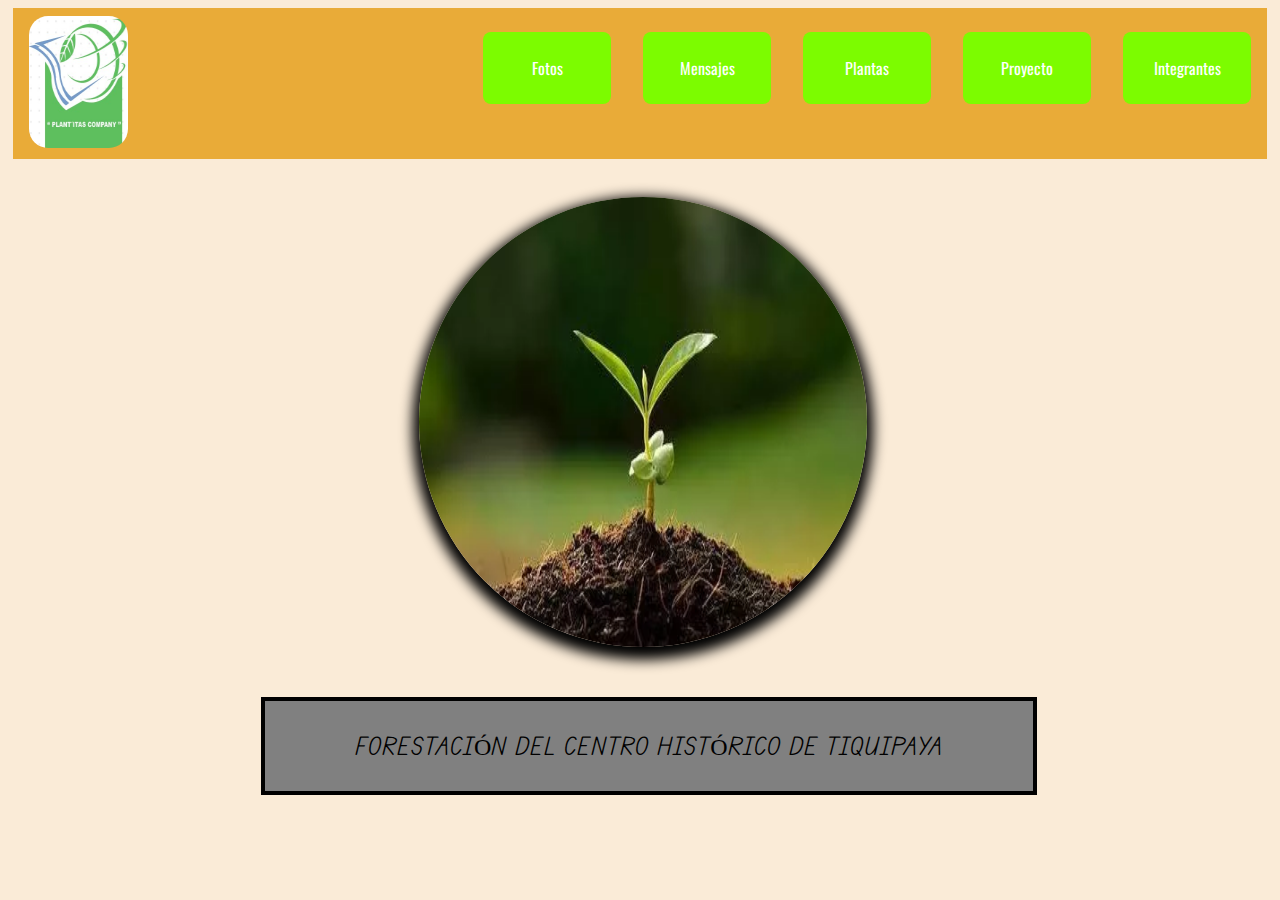
<file: index.html>
<!DOCTYPE html>
<html lang="en">
<head>
    <meta charset="UTF-8">
    <meta name="viewport" content="width=device-width, initial-scale=1.0">
    <title>Introducción</title>
    <link rel="stylesheet" href="index.css">
    <link rel="preconnect" href="https://fonts.googleapis.com">
<link rel="preconnect" href="https://fonts.gstatic.com" crossorigin>
<link href="https://fonts.googleapis.com/css2?family=Oswald:wght@600&display=swap" rel="stylesheet">
<link rel="preconnect" href="https://fonts.googleapis.com">
<link rel="preconnect" href="https://fonts.gstatic.com" crossorigin>
<link href="https://fonts.googleapis.com/css2?family=Edu+TAS+Beginner:wght@600&display=swap" rel="stylesheet">
<script src="index.js" defer></script>
<link rel="icon" href="logo.jpeg">
</head>
<body>

    <div id="contenedor">
    <header>
        
        <img src="Imágenes/logo.jpg" alt="" id="logo">
        
            <a href="integrantes.html">Integrantes</a>
            <a href="proyecto final marcelo.html" id="grande">Proyecto</a>
            <a href="botones.html">Plantas</a>
            <a href="Mensajes del medio ambiente.html">Mensajes</a>
            <a href="plantado de plantas.html">Fotos</a>

        <div id="contenedoricono">
        <img src="Imágenes/bars-solid.svg" alt="" id="icono">
        
        </div>
        
    </header>

      <div id="menumodocel">
        <ul>
            <li><a href="integrantes.html" id="modocel0">Integrantes</a></li>
            <li><a href="proyecto final marcelo.html" id="modocel1">Proyecto</a></li>
            <li><a href="botones.html" id="modocel2">Plantas</a></li>
            <li><a href="Mensajes del medio ambiente.html" id="modocel3">Mensajes</a></li>
            <li><a href="plantado de plantas.html" id="modocel4">Fotos</a></li>
        </ul>
    </div>

    <section>
        <div>
            <img src="Imágenes/plantita.webp" alt="" id="elcentro">
            <div id="titulo">FORESTACIÓN DEL CENTRO HISTÓRICO DE TIQUIPAYA</div>
        </div>
    </section>
    </div>
    
    
</body>
</html>
</file>
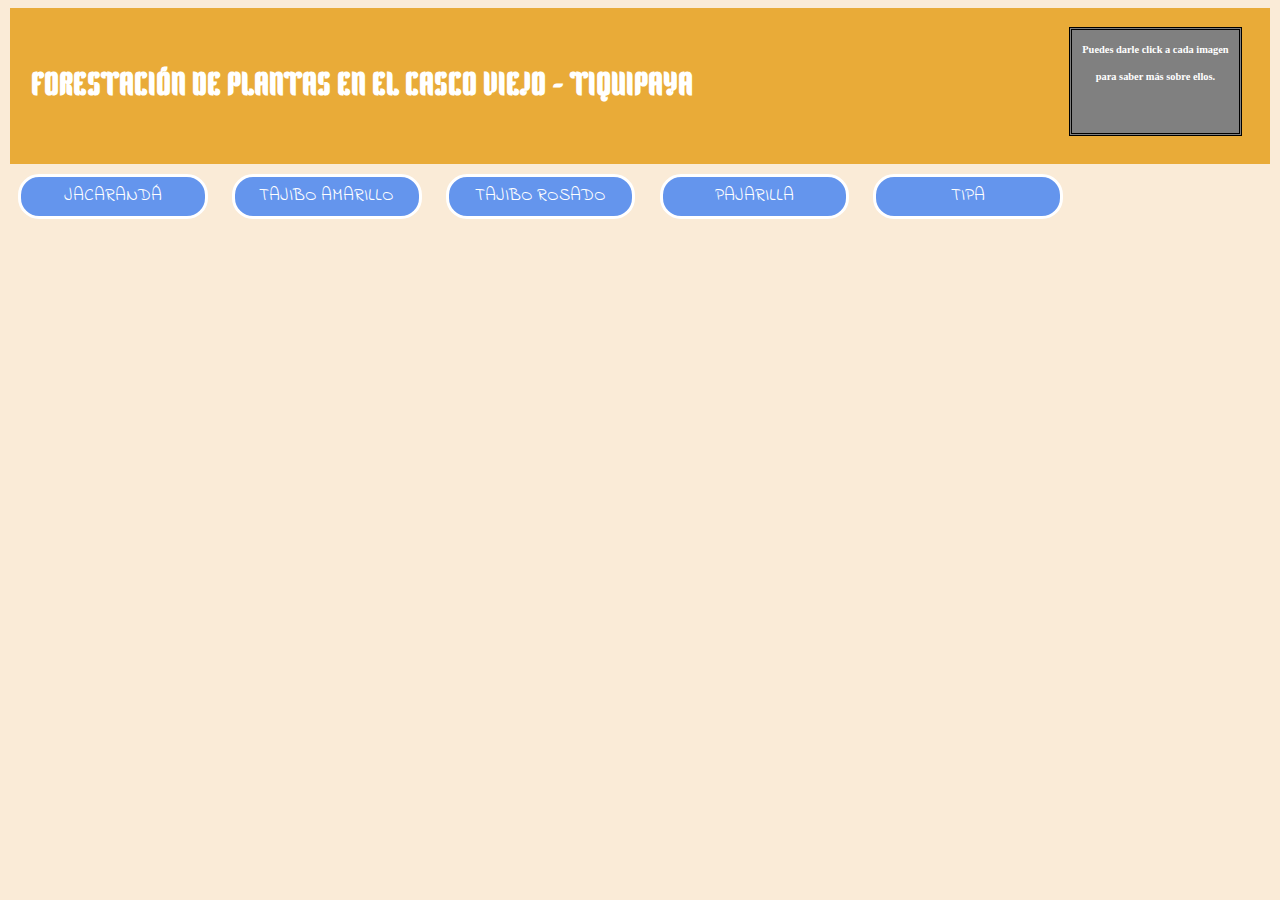
<file: botones.html>
<!DOCTYPE html>
<html lang="en">
<head>
    <link rel="icon" href="logo.jpeg">
    <meta charset="UTF-8">
    <meta name="viewport" content="width=device-width, initial-scale=1.0">
    <link rel="stylesheet" href="botones.css">
    <script src="botones.js" defer></script>
    <link rel="preconnect" href="https://fonts.googleapis.com">
    <link rel="preconnect" href="https://fonts.gstatic.com" crossorigin>
    <link href="https://fonts.googleapis.com/css2?family=Kenia&display=swap" rel="stylesheet">
    <link rel="preconnect" href="https://fonts.googleapis.com">
    <link rel="preconnect" href="https://fonts.gstatic.com" crossorigin>
    <link href="https://fonts.googleapis.com/css2?family=Indie+Flower&display=swap" rel="stylesheet">
    <title></title>
</head>
<body>

    
    <header>
        <h2>FORESTACIÓN DE PLANTAS EN EL CASCO VIEJO - TIQUIPAYA</h2>
    </header>

    <section>

    <button class="bot1">JACARANDÁ</button>
    <button class="bot2">TAJIBO AMARILLO</button>
    <button class="bot3">TAJIBO ROSADO</button>
    <button class="bot4">PAJARILLA</button>
    <button class="bot5">TIPA</button>

    <div class="guia"><b>Puedes darle click a cada imagen para saber más sobre ellos.</b></div>

    <span>
        <a href="jacaranda.html"><img src="Imágenes/jacaranda.png" alt=""></a>
        <a href="tajiboam.html"><img src="Imágenes/tajiboam.jpg" alt=""></a>
        <a href="tajiborosa.html"><img src="Imágenes/tajiborosa.jfif" alt=""></a>
        <a href="pajarilla.html"><img src="Imágenes/pajarilla.jfif" alt=""></a>
        <a href="tipatipa.html"><img src="Imágenes/Tipatipa.jpg" alt=""></a>
    </span>

    </section>
    

</body>
</html>
</file>
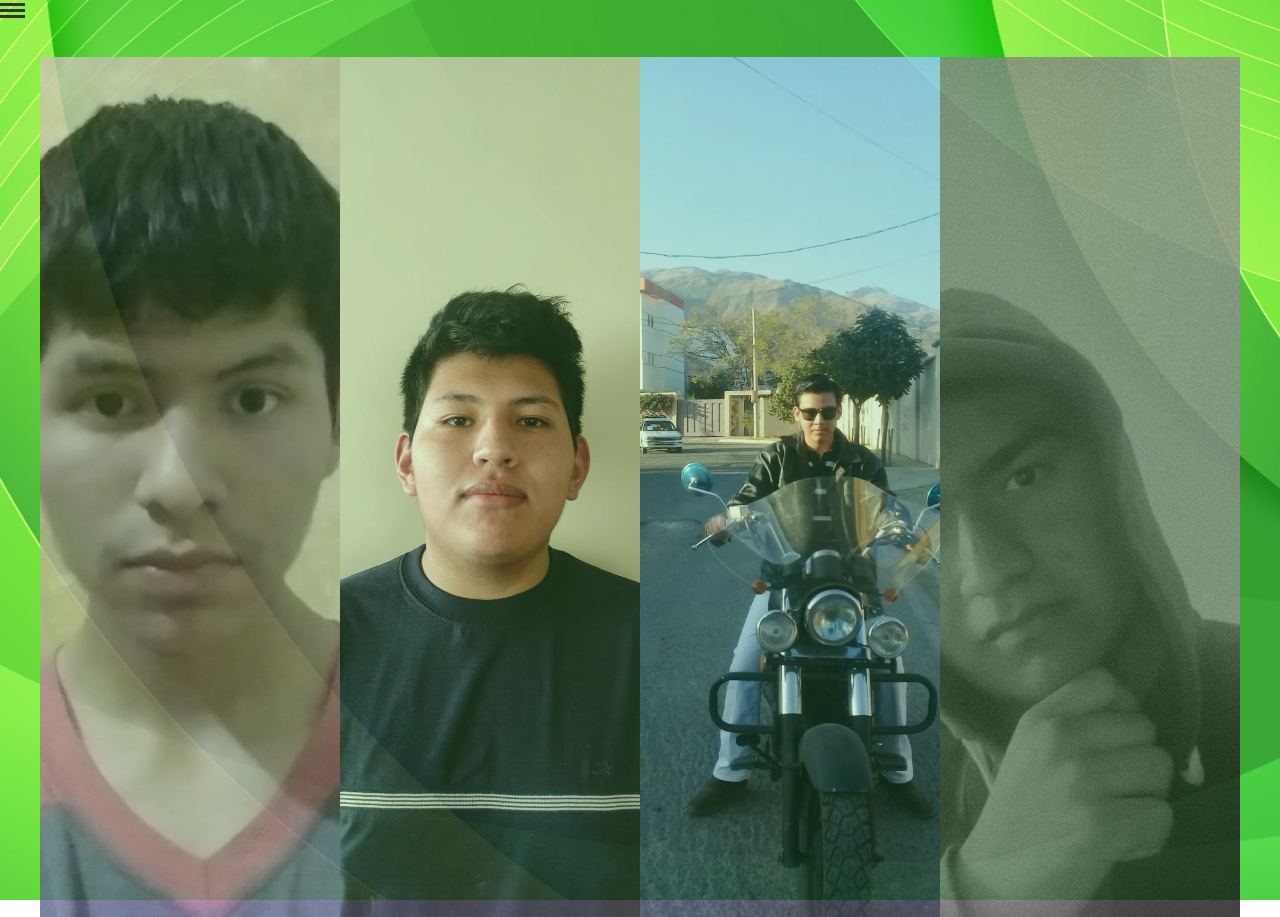
<file: integrantes.html>
<!DOCTYPE html>
<html lang="en">
<head>
    <meta charset="UTF-8">
    <meta name="viewport" content="width=device-width, initial-scale=1.0">
    <title>INTEGRANTES</title>
    <link rel="stylesheet" href="integrantes.css">
    <script src="integrantes.js" defer></script>
    <link rel="icon" href="logo.jpeg">
</head>
<body>
<div class="menu-toggle" id="menu-toggle">
        <div class="bar"></div>
        <div class="bar"></div>
        <div class="bar"></div>
    </div>
    <nav class="menu" id="menu">
        <ul>
            <li><a href="index.html">Inicio</a></li>
            <li><a href="Mensajes del medio ambiente.html">Mensajes</a></li>
            <li><a href="proyecto final marcelo.html">Justificacion del Proyecto</a></li>
            <li><a href="plantado de plantas.html">Plantado de plantas</a></li>
            <li><a href="botones.html">Plantas</a></li>
        </ul>
    </nav> 

    <br>
    <br>

    <section>
        <img src="grover.jpeg" alt="" class="grover">
        <img src="yo.jpeg" alt="" class="marcelo">
        <img src="diego.jpeg" alt="" class="diego">
        <img src="rai2.jpeg" alt="" class="rai">
    </section>
</body>
</html>
</file>
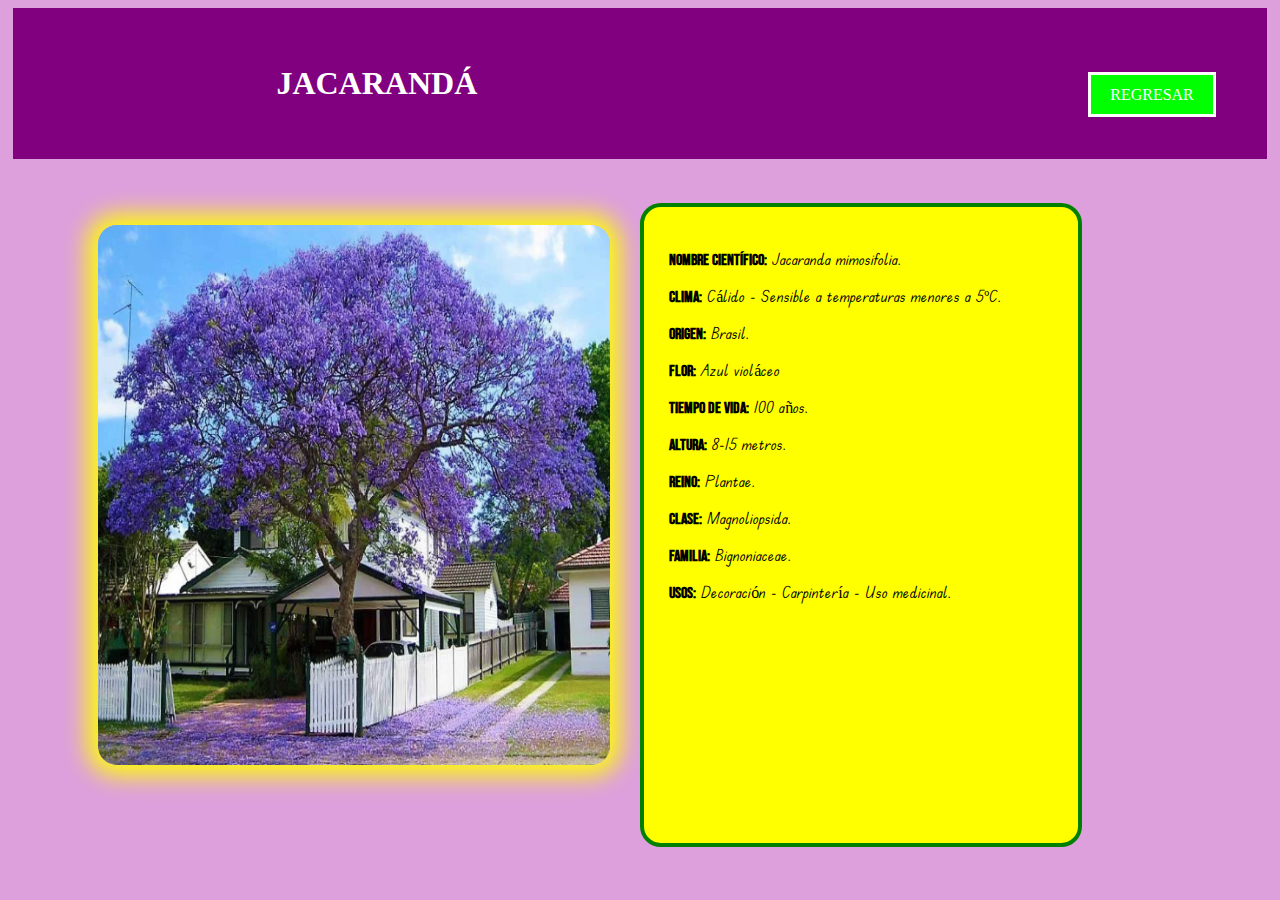
<file: jacaranda.html>
<!DOCTYPE html>
<html lang="en">
<head>
    <link rel="icon" href="logo.jpeg">
    <meta charset="UTF-8">
    <meta name="viewport" content="width=device-width, initial-scale=1.0">
    <title>Jacaranda</title>
    <link rel="stylesheet" href="jacaranda.css">
    <link rel="preconnect" href="https://fonts.googleapis.com">
<link rel="preconnect" href="https://fonts.gstatic.com" crossorigin>
<link href="https://fonts.googleapis.com/css2?family=Bebas+Neue&display=swap" rel="stylesheet">
<link rel="preconnect" href="https://fonts.googleapis.com">
<link rel="preconnect" href="https://fonts.gstatic.com" crossorigin>
<link href="https://fonts.googleapis.com/css2?family=Edu+TAS+Beginner:wght@500&display=swap" rel="stylesheet">
</head>
<body>
    <header>

        <h2>JACARANDÁ</h2>
        <button><a href="botones.html">REGRESAR</a></button>
    </header>
    <section>
    <img src="Imágenes/jacaranda.png" alt="">
    
    </section>

    <section>
        <div class="datos">
            <p><b>Nombre Científico:</b> Jacaranda mimosifolia.</p>
            <p><b>Clima:</b> Cálido - Sensible a temperaturas menores a 5ºC.</p>
            <p><b>Origen:</b> Brasil.</p>
            <p><b>Flor:</b> Azul violáceo</p>
            <p><b>Tiempo de Vida:</b> 100 años.</p>
            <p><b>Altura:</b> 8-15 metros.</p>
            <p><b>Reino:</b> Plantae.</p>
            <p><b>Clase:</b> Magnoliopsida.</p>
            <p><b>Familia:</b> Bignoniaceae.</p>
            <p><b>Usos:</b> Decoración - Carpintería - Uso medicinal.</p>
        </div>
    </section>

</body>
</html>
</file>
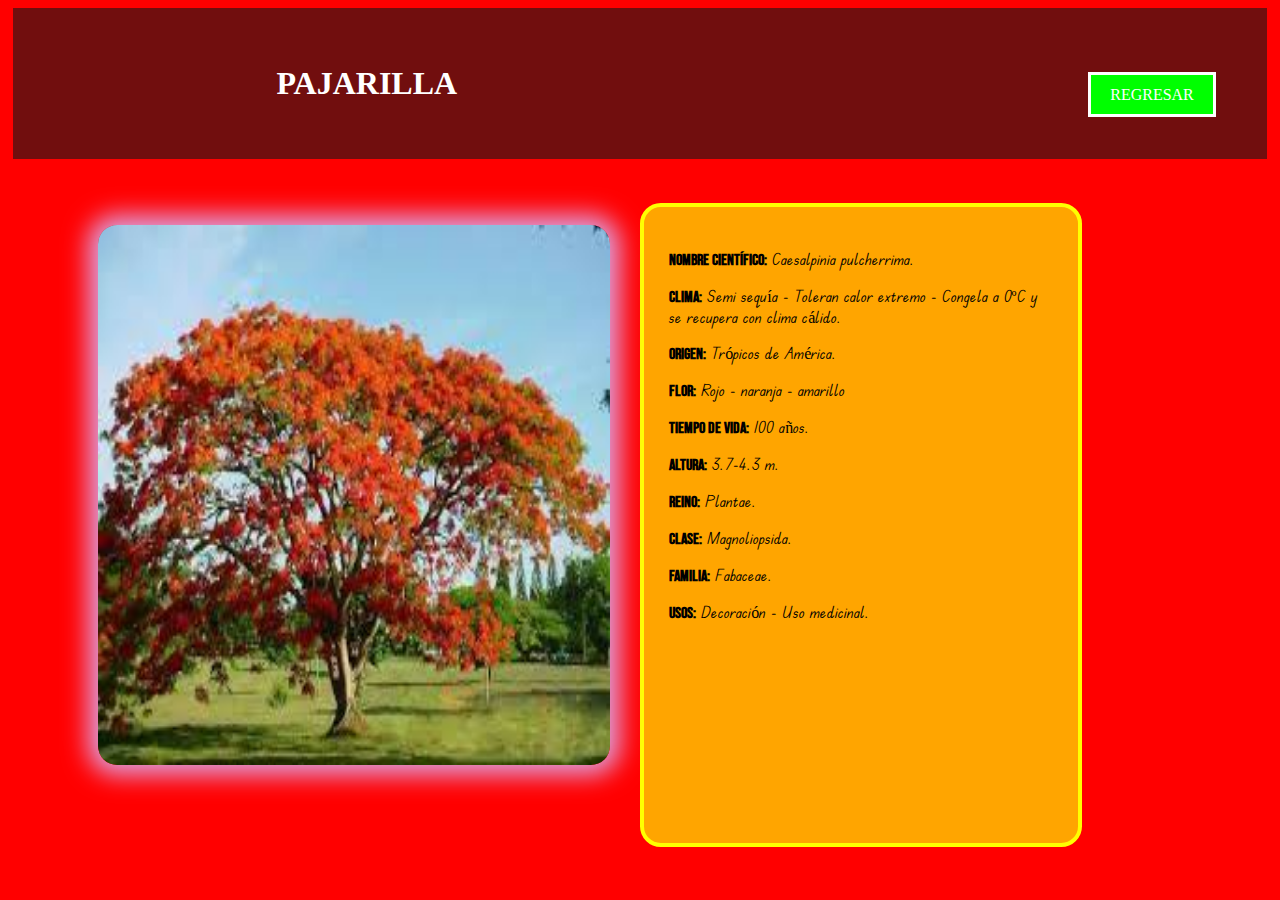
<file: pajarilla.html>
<!DOCTYPE html>
<html lang="en">
<head>
    <link rel="icon" href="logo.jpeg">
    <meta charset="UTF-8">
    <meta name="viewport" content="width=device-width, initial-scale=1.0">
    <title>Pajarilla</title>
    <link rel="stylesheet" href="pajarilla.css">
    <link rel="preconnect" href="https://fonts.googleapis.com">
<link rel="preconnect" href="https://fonts.gstatic.com" crossorigin>
<link href="https://fonts.googleapis.com/css2?family=Bebas+Neue&display=swap" rel="stylesheet">
<link rel="preconnect" href="https://fonts.googleapis.com">
<link rel="preconnect" href="https://fonts.gstatic.com" crossorigin>
<link href="https://fonts.googleapis.com/css2?family=Edu+TAS+Beginner:wght@500&display=swap" rel="stylesheet">
</head>
<body>
    <header>

        <h2>PAJARILLA</h2>
        <button><a href="botones.html">REGRESAR</a></button>
    </header>
    <section>
    <img src="Imágenes/pajarilla.jfif" alt="">
    
    </section>

    <section>
        <div class="datos">
            <p><b>Nombre Científico:</b> Caesalpinia pulcherrima.</p>
            <p><b>Clima:</b> Semi sequía - Toleran calor extremo - Congela a 0ºC y se recupera con clima cálido.</p>
            <p><b>Origen:</b> Trópicos de América.</p>
            <p><b>Flor:</b> Rojo - naranja - amarillo</p>
            <p><b>Tiempo de Vida:</b> 100 años.</p>
            <p><b>Altura:</b> 3.7-4.3 m.</p>
            <p><b>Reino:</b> Plantae.</p>
            <p><b>Clase:</b> Magnoliopsida.</p>
            <p><b>Familia:</b> Fabaceae.</p>
            <p><b>Usos:</b> Decoración - Uso medicinal.</p>
        </div>
    </section>

</body>
</html>
</file>
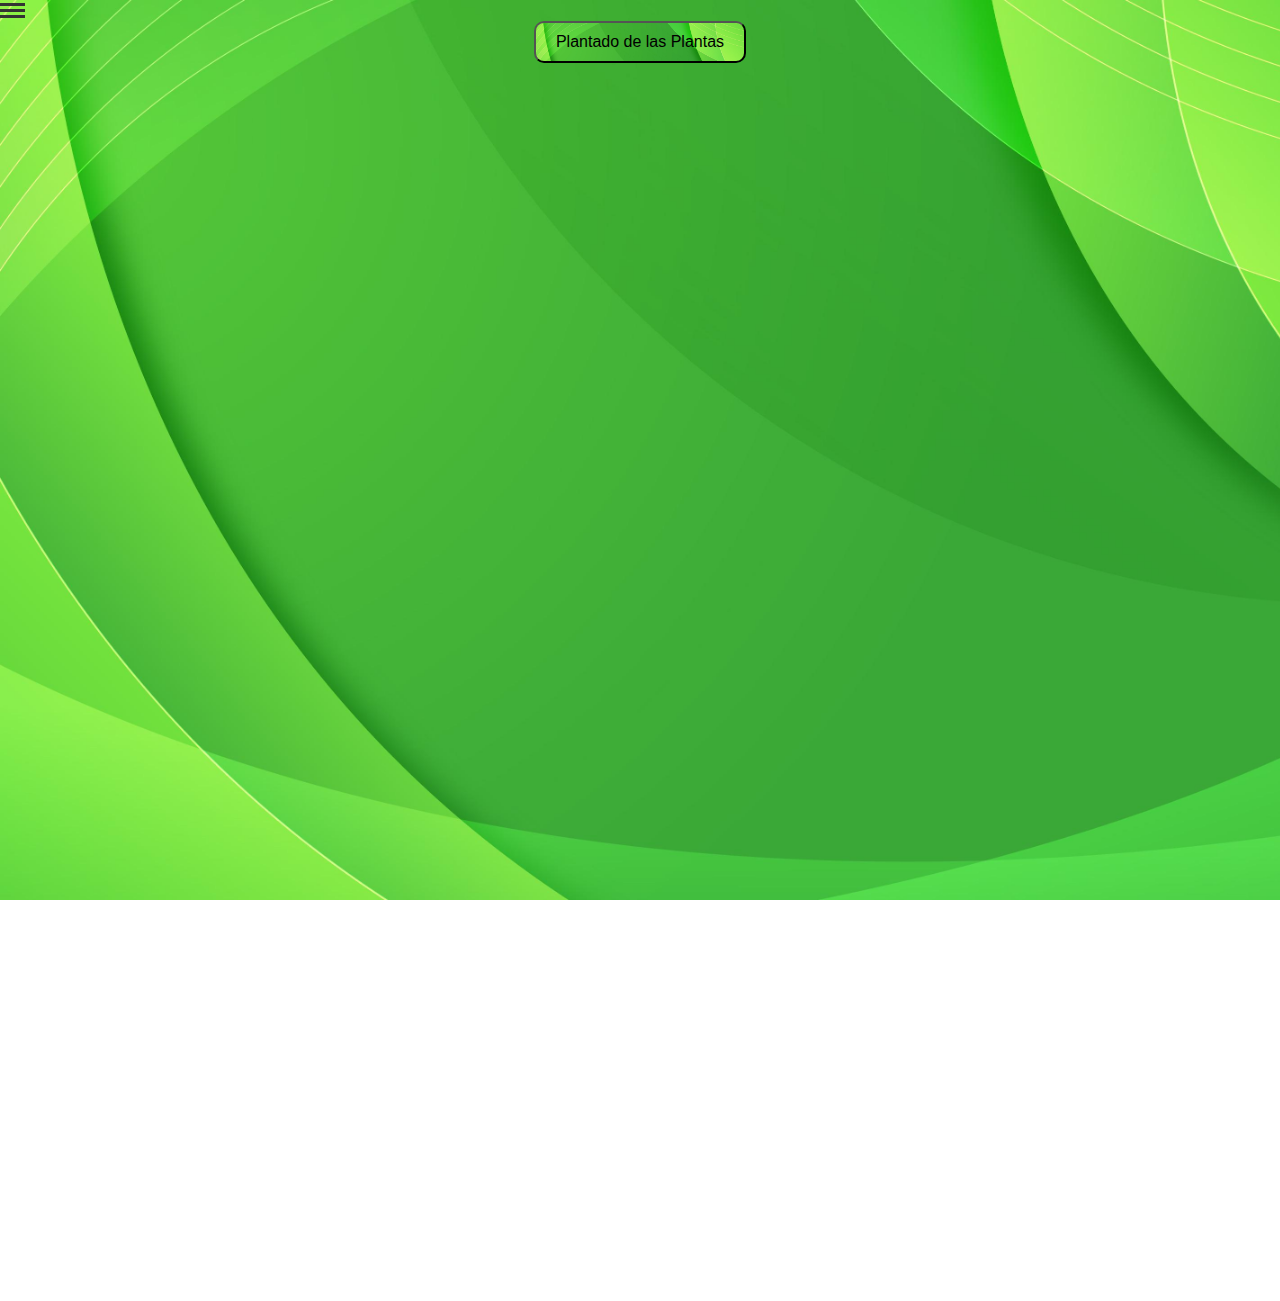
<file: plantado de plantas.html>
<!DOCTYPE html>
<html lang="es">
<head>
    <meta charset="UTF-8">
    <meta name="viewport" content="width=device-width, initial-scale=1.0">
    <link rel="stylesheet" href="plantado de plantas.css">
    <title>PLANTADO DE PLANTAS</title>
    <script src="plantado de plantas.js" defer></script>
    <link rel="icon" href="logo.jpeg">
</head>
<body>
<div class="container">
 <div class="menu-toggle" id="menu-toggle">
        <div class="bar"></div>
        <div class="bar"></div>
        <div class="bar"></div>
    </div>
    <nav class="menu" id="menu">
        <ul>
            <li><a href="index.html">Inicio</a></li>
            <li><a href="integrantes.html">Integrantes</a></li>
            <li><a href="proyecto final marcelo.html">Justificacion del Proyecto</a></li>
            <li><a href="Mensajes del medio ambiente.html">Mensajes</a></li>
            <li><a href="botones.html">Plantas</a></li>
        </ul>
    </nav>
        <button onclick="mostrarImagen()">Plantado de las Plantas</button>
        <div id="imagenContainer">
            <img id="imagen" src="pla-1.jpeg" alt="Imagen">
            <img id="imagen" src="pla-2.jpeg" alt="Imagen">
            <img id="imagen" src="pla-3.jpeg" alt="Imagen">
            <img id="imagen" src="pla-4.jpeg" alt="Imagen">
            <img id="imagen" src="pla-5.jpeg" alt="Imagen">
            <img id="imagen" src="pla-6.jpeg" alt="Imagen">
            <img id="imagen" src="pla-7.jpeg" alt="Imagen">
            <img id="imagen" src="pla-8.jpeg" alt="Imagen">
            <img id="imagen" src="pla-9.jpeg" alt="Imagen">
        </div>
    </div>

</body>
</html>
</file>
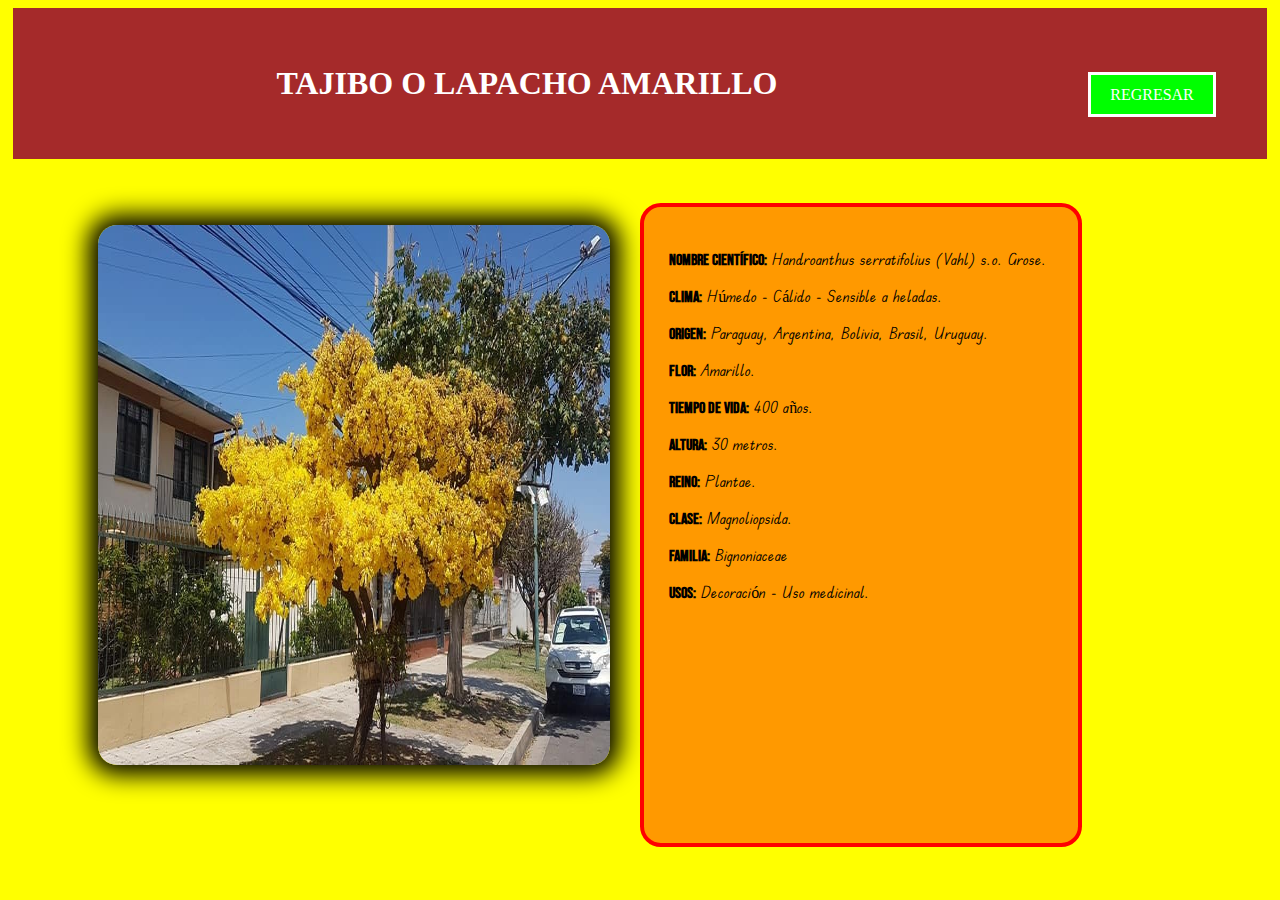
<file: tajiboam.html>
<!DOCTYPE html>
<html lang="en">
<head>
    <link rel="icon" href="logo.jpeg">
    <meta charset="UTF-8">
    <meta name="viewport" content="width=device-width, initial-scale=1.0">
    <title>Tajibo Amarillo</title>
    <link rel="stylesheet" href="tajiboam.css">
    <link rel="preconnect" href="https://fonts.googleapis.com">
<link rel="preconnect" href="https://fonts.gstatic.com" crossorigin>
<link href="https://fonts.googleapis.com/css2?family=Bebas+Neue&display=swap" rel="stylesheet">
<link rel="preconnect" href="https://fonts.googleapis.com">
<link rel="preconnect" href="https://fonts.gstatic.com" crossorigin>
<link href="https://fonts.googleapis.com/css2?family=Edu+TAS+Beginner:wght@500&display=swap" rel="stylesheet">
</head>
<body>
    <header>

        <h2>TAJIBO O LAPACHO AMARILLO </h2>
        <button><a href="botones.html">REGRESAR</a></button>
    </header>
    <section>
    <img src="Imágenes/tajiboam.jpg" alt="">
    
    </section>

    <section>
        <div class="datos">
            <p><b>Nombre Científico:</b> Handroanthus serratifolius (Vahl) s.o. Grose.</p>
            <p><b>Clima:</b> Húmedo - Cálido - Sensible a heladas.</p>
            <p><b>Origen:</b> Paraguay, Argentina, Bolivia, Brasil, Uruguay.</p>
            <p><b>Flor:</b> Amarillo.</p>
            <p><b>Tiempo de Vida:</b> 400 años.</p>
            <p><b>Altura:</b> 30 metros.</p>
            <p><b>Reino:</b> Plantae.</p>
            <p><b>Clase:</b> Magnoliopsida.</p>
            <p><b>Familia:</b> Bignoniaceae</p>
            <p><b>Usos:</b> Decoración - Uso medicinal.</p>
        </div>
    </section>

</body>
</html>
</file>
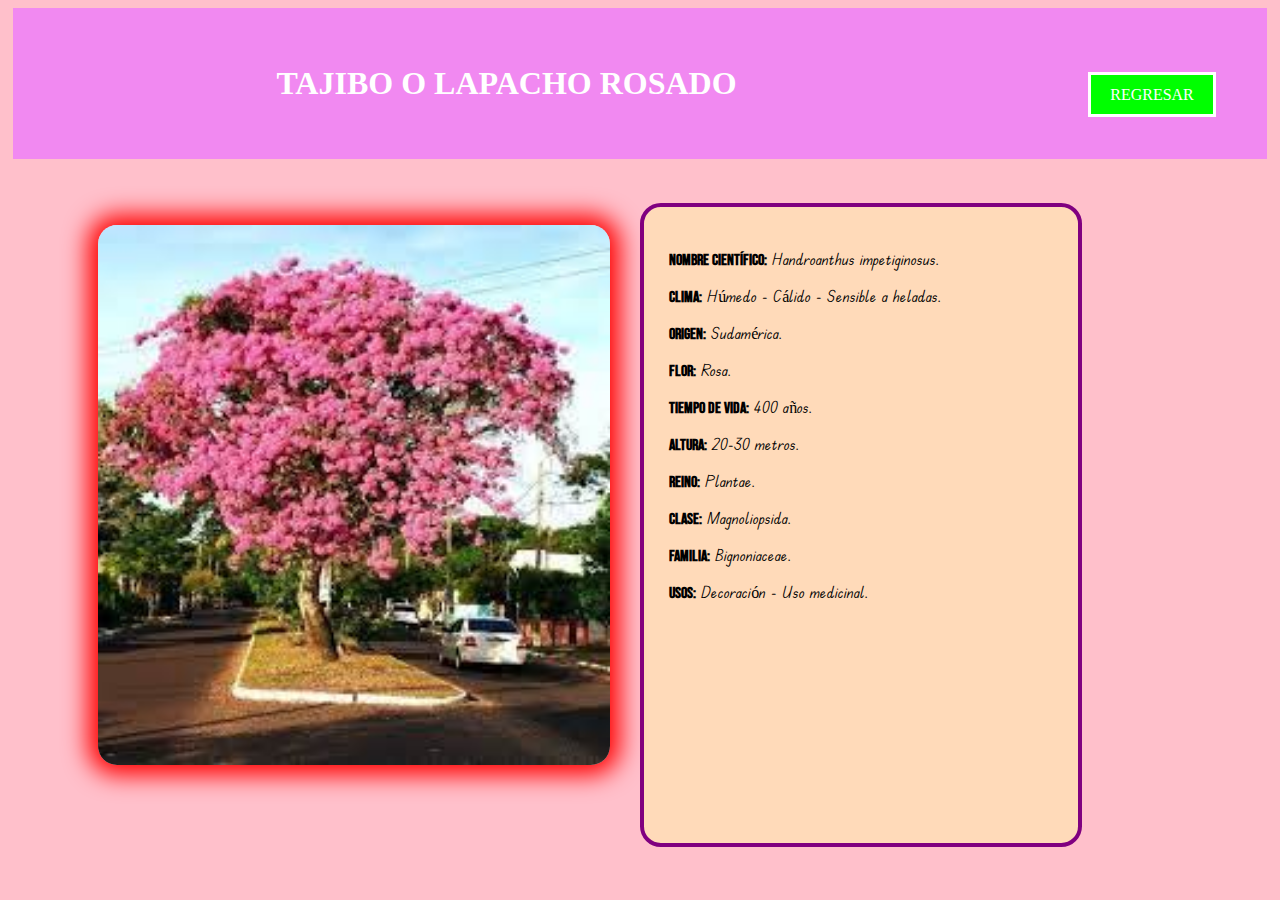
<file: tajiborosa.html>
<!DOCTYPE html>
<html lang="en">
<head>
    <link rel="icon" href="logo.jpeg">
    <meta charset="UTF-8">
    <meta name="viewport" content="width=device-width, initial-scale=1.0">
    <title>Tajibo Rosado</title>
    <link rel="stylesheet" href="tajiborosa.css">
    <link rel="preconnect" href="https://fonts.googleapis.com">
<link rel="preconnect" href="https://fonts.gstatic.com" crossorigin>
<link href="https://fonts.googleapis.com/css2?family=Bebas+Neue&display=swap" rel="stylesheet">
<link rel="preconnect" href="https://fonts.googleapis.com">
<link rel="preconnect" href="https://fonts.gstatic.com" crossorigin>
<link href="https://fonts.googleapis.com/css2?family=Edu+TAS+Beginner:wght@500&display=swap" rel="stylesheet">
</head>
<body>
    <header>

        <h2>TAJIBO O LAPACHO ROSADO </h2>
        <button><a href="botones.html">REGRESAR</a></button>
    </header>
    <section>
    <img src="Imágenes/tajiborosa.jfif" alt="">
    
    </section>

    <section>
        <div class="datos">
            <p><b>Nombre Científico:</b> Handroanthus impetiginosus.</p>
            <p><b>Clima:</b> Húmedo - Cálido - Sensible a heladas.</p>
            <p><b>Origen:</b> Sudamérica.</p>
            <p><b>Flor:</b> Rosa.</p>
            <p><b>Tiempo de Vida:</b> 400 años.</p>
            <p><b>Altura:</b> 20-30 metros.</p>
            <p><b>Reino:</b> Plantae.</p>
            <p><b>Clase:</b> Magnoliopsida.</p>
            <p><b>Familia:</b> Bignoniaceae.</p>
            <p><b>Usos:</b> Decoración - Uso medicinal.</p>
        </div>
    </section>

</body>
</html>
</file>
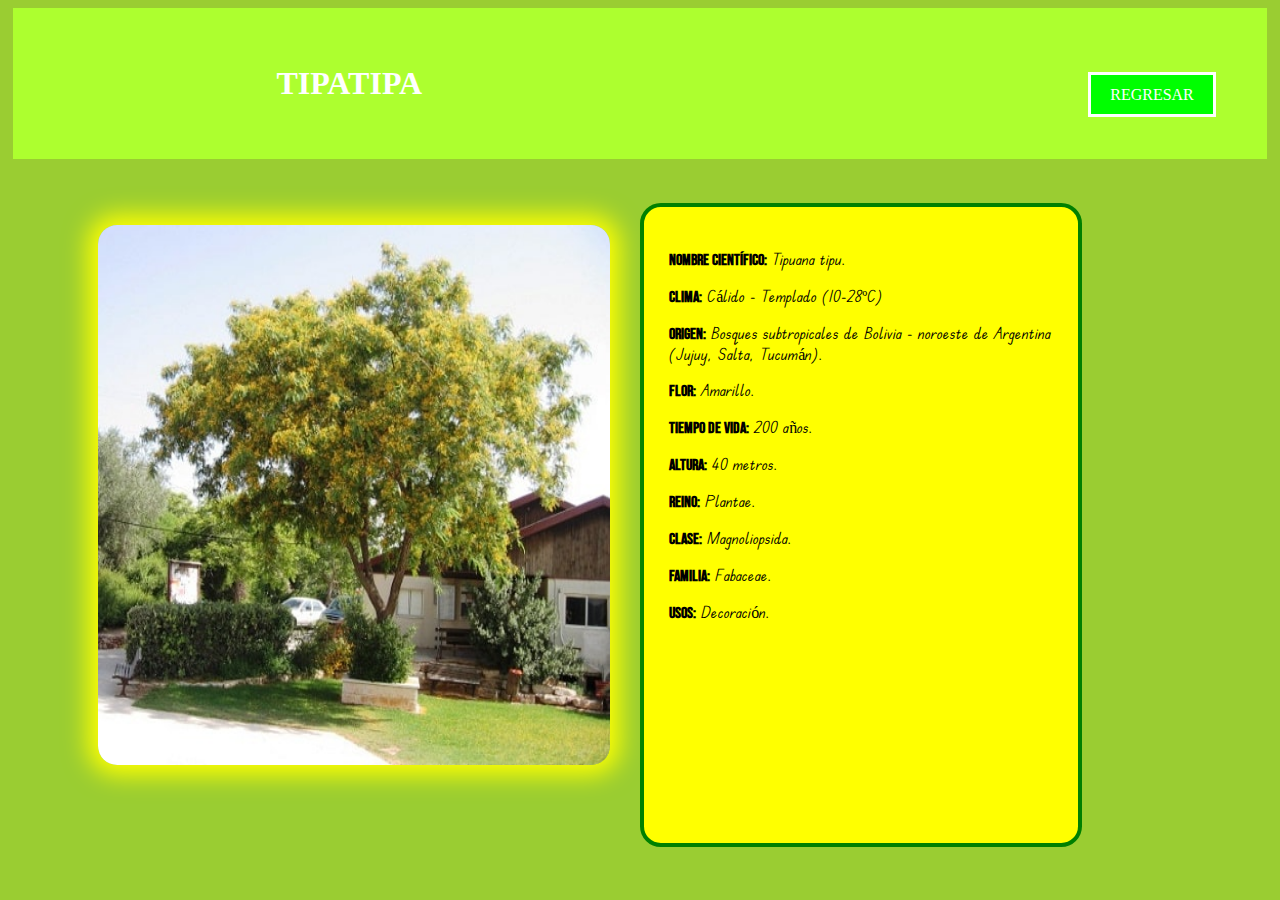
<file: tipatipa.html>
<!DOCTYPE html>
<html lang="en">
<head>
    <link rel="icon" href="logo.jpeg">
    <meta charset="UTF-8">
    <meta name="viewport" content="width=device-width, initial-scale=1.0">
    <title>Tipatipa</title>
    <link rel="stylesheet" href="tipatipa.css">
    <link rel="preconnect" href="https://fonts.googleapis.com">
<link rel="preconnect" href="https://fonts.gstatic.com" crossorigin>
<link href="https://fonts.googleapis.com/css2?family=Bebas+Neue&display=swap" rel="stylesheet">
<link rel="preconnect" href="https://fonts.googleapis.com">
<link rel="preconnect" href="https://fonts.gstatic.com" crossorigin>
<link href="https://fonts.googleapis.com/css2?family=Edu+TAS+Beginner:wght@500&display=swap" rel="stylesheet">
</head>
<body>
    <header>

        <h2>TIPATIPA</h2>
        <button><a href="botones.html">REGRESAR</a></button>
    </header>
    <section>
    <img src="Imágenes/Tipatipa.jpg" alt="">
    
    </section>

    <section>
        <div class="datos">
            <p><b>Nombre Científico:</b> Tipuana tipu.</p>
            <p><b>Clima:</b> Cálido - Templado (10-28ºC)</p>
            <p><b>Origen:</b> Bosques subtropicales de Bolivia - noroeste de Argentina (Jujuy, Salta, Tucumán).</p>
            <p><b>Flor:</b> Amarillo.</p>
            <p><b>Tiempo de Vida:</b> 200 años.</p>
            <p><b>Altura:</b> 40 metros.</p>
            <p><b>Reino:</b> Plantae.</p>
            <p><b>Clase:</b> Magnoliopsida.</p>
            <p><b>Familia:</b> Fabaceae.</p>
            <p><b>Usos:</b> Decoración.</p>
        </div>
    </section>

</body>
</html>
</file>
<file: index.css>
body{
    background-color: antiquewhite;
}

header{
    background-color: rgb(233, 171, 56);
    margin: auto;
    padding-top: 0.5em;
    padding-left: 1em;
    padding-bottom: 0.5em;
    width: 98%;
    height: 15vh;
}

#logo{
    width: 8%;
    height: 98%;
    border-radius: 1.2em;
    animation: crecer 3s infinite;
}

@keyframes crecer{
    0%{
        transform: scale(1);
    }
    50%{
        transform: scale(0.7);
    }
    100%{
        transform: scale(1);
    }
}

a{
    text-decoration: none;
    color: white;
    font-size: 100%;
    font-family: 'Oswald', sans-serif;
    float: right;
    margin: 1em;
    background-color: lawngreen;
    width: 10vw;
    text-align: center;
    height: 8vh;
    border-radius: 0.5em;
    line-height: 8vh
}

a:hover{
    box-shadow: 0em 0em 0.4em 0.4em white;
    width: 19vw;
    transition: 1s;
}

#grande{
    text-decoration: none;
    color: white;
    font-size: 100%;
    float: right;
    margin: 1em;
    background-color: lawngreen;
    text-align: center;
}

#grande:hover{
    box-shadow: 0px 0px 0.4em 0.4em white;
    width: 19vw;
    transition: 1s;
}

#elcentro{
    border-radius: 50%;
    width: 35vw;
    height: 50vh;
    display: block;
    box-shadow: 0em 0.4em 0.8em 0.4em;
    margin-left: 32.5%;
    margin-top: 3%;
    margin-bottom: 4%;
    animation: saltito 3s infinite;
}

@keyframes saltito{
    0%{
        transform: translateY(0em);
    }
    50%{
        transform: translateY(2em);
    }
    100%{
        transform: translateY(0em)
    }
}

#titulo{
    margin-left:20%;
    margin-top: 3%;
    font-size: 150%;
    font-family: 'Edu TAS Beginner', cursive;
    background-color: grey;
    width: 60vw;
    height: 10vh;
    line-height: 10vh;
    text-align: center;
    border: 0.2em solid black;
    animation: crece 3s infinite;
}


@keyframes crece{
    0%{
        transform: scale(1);
    }
    50%{
        transform: scale(0.9);
    }
    100%{
        transform: scale(1);
    }
}

#contenedor{
    width: 100%;
    margin: auto;
    max-width: 1470px;

}

#icono{
    width: 8vw;
    height: 8vh;
    position: absolute;
    right: 5%;
    top: 5%;
    cursor: pointer;
    display: none;
}

#icono:hover{
    background-color: lime;
    opacity: 0.8;
    border-radius: 0.5em;
}

#menumodocel{
    background-color: cornflowerblue;
    color: white;
    width: 20%;
    height: 50vh;
    padding: 1%;
    text-align: center;
    opacity: 0.7;
    position: absolute;
    top: 18.2vh;
    right: 1%;
    display: flex;
    justify-content: center;
    font-size: 150%;
    display: none;
}

li{
    list-style: none;
}

#modocel1{
    margin: 0%;
    background-color: cornflowerblue;
    position: absolute;
    top: 1%;
    left: 20%;   
}
#modocel2{
    margin: 0%;
    background-color: cornflowerblue;
    position: absolute;
    top: 20%;
    left: 20%;   
}
#modocel3{
    margin: 0%;
    background-color: cornflowerblue; 
    position: absolute;
    top: 40%;
    left: 20%;  
}

#modocel4{
    margin: 0%;
    background-color: cornflowerblue; 
    position: absolute;
    top: 60%;
    left: 20%;  
}

#modocel0{
    margin: 0%;
    background-color: cornflowerblue; 
    position: absolute;
    top: 80%;
    left: 20%;  
}

@media screen and (max-width:1023px) {
    header{
        width: 98%;
    }
    a{
        font-size: 100%;

    }
    #grande{
        font-size: 100%;
    }
    #elcentro{
        display: block;
        margin-top: 3%;
        margin-left: 35%;
    }
    #titulo{
        font-size: 100%;
        margin-top: 10%;
    }
    #logo{
        width: 12vw;
        height: 15vh;
    }
    #menumodocel{
        display: none;
    }
}

@media screen and (max-width:767px){
    a{
        display:none;
    }
    #icono{
        display: block;
        position: absolute;
        top: 5%;
        left: 5%;
    }
    #logo{
        width: 20vw;
        height: 15vh;
        float: right;
    }
    #titulo{
        margin-top: 10%;
        margin-left: 3%;
        font-size: 100%;
        width: 90vw;
    }
    #menumodocel{
        background-color: cornflowerblue;
        color: white;
        width: 25%;
        height: 50vh;
        padding: 1%;
        text-align: center;
        opacity: 0.7;
        position: absolute;
        top: 18.2vh;
        left: 1.8%;
        display: flex;
        justify-content: center;
        font-size: 100%;
        display: none;
    }
    #modocel0{
        display: block;
    }
    #modocel1{
        display: block;
    }
    #modocel2{
        display: block;
    }
    #modocel3{
        display: block;
    }
    #modocel4{
        display: block;
    }
    #modocel:hover{
        box-shadow: 0px 0px 0.3em 0.3em white;
        width: 8vw;
    }

}

@media screen and (max-width:415px){
    #titulo{
        margin-top: 10%;
        margin-left: 3%;
        font-size: 90%;
        width: 90vw;
    }
}

@media screen and (max-width:400px){
    #titulo{
        margin-top: 10%;
        margin-left: 3%;
        font-size: 80%;
        width: 90vw;
    }
}

@media screen and (max-width:300px){
    #titulo{
        margin-top: 10%;
        margin-left: 3%;
        font-size: 60%;
        width: 90vw;
    }
}
</file>
<file: botones.css>
img{
    width: 25vw;
    height: 35vh;
    display: none;
    border-radius: 1.2em;
    box-shadow: 0px 0px 1.5em 0.6em black;
    animation: mover 2s infinite;
    cursor: pointer;
}

@keyframes mover{
    0%{
        transform: rotate(3deg);
    }
    50%{
        transform: rotate(-3deg);
    }
    100%{
        transform: rotate(3deg);
    }
}

.mostrar{
    display: block;
}

span{
    display: grid;
    grid-template-columns: repeat(3,7fr);
    grid-template-rows: repeat(3,7fr);
    gap: 5%;
    position: absolute;
    left: 5%;
    margin-top: 3%;
}

header{
    background-color: rgb(233, 171, 56);
    margin: auto;
    padding-top: 0.5em;
    padding-left: 1em;
    padding-bottom: 0.5em;
    width: 98%;
    height: 15vh;
    display: flex;
    justify-content:flex-start;
    align-items:center;
    color: white;
    font-family: 'Kenia', sans-serif;
    font-size: 130%;
}

h2{
    animation: crece 2s infinite;
}

@keyframes crece{
    0%{
        transform: scale(1);
    }
    50%{
        transform: scale(0.9);
    }
    100%{
        transform: scale(1);
    }
}

button{
    margin: 0.8%;
    background-color: cornflowerblue;
    color: white;
    border: 0.2em solid white;
    width: 15%;
    height: 5vh;
    border-radius: 1.2em;
    font-size: 110%;
    font-family: 'Indie Flower', cursive;
    animation: crecido 2s infinite;
}

@keyframes crecido{
    0%{
        transform: scale(1.2);
    }
    50%{
        transform: scale(0.9);
    }
    100%{
        transform: scale(1.2);
    }
}

button:hover{
    background-color: lime;
    transition: 2s;
    cursor: pointer;
}

body{
    background-color: antiquewhite;
}

.guia{
    width: 12vw;
    height: 10vh;
    background-color: grey;
    border: 0.3em double black;
    text-align: center;
    line-height: 3vh;
    color: white;
    font-size: 65%;
    font-family: Cambria, Cochin, Georgia, Times, 'Times New Roman', serif;
    padding: 0.5%;
    position: absolute;
    top: 3%;
    right: 3%;
    animation: saltito 3s infinite;
}

@keyframes saltito{
    0%{
        transform: translateY(0em);
    }
    50%{
        transform: translateY(-0.8em);
    }
    100%{
        transform: translateY(0em)
    }
}

@media screen and (max-width:600px){
    span{
        display: grid;
        grid-template-columns: none;
        grid-template-rows: none;
    }
    button{
        font-size: 60%;
        width: 20vw;
        margin-bottom: 50px;
    }
    .bot4{
        position: absolute;
        top: 27%;
        left: 2%; 
    }
    .bot5{
        position: absolute;
        top: 27%;
        left: 25%; 
    }
    .guia{
        font-size: 65%;
        position: absolute;
        top: 23%;
        width: 25vw;
    }
    header{
        width: 95%;
    }
    img{
        width: 70vw;
        height: 40vh;
    }
}

@media screen and (max-width:767px){
    span{
        display: grid;
        grid-template-columns: none;
        grid-template-rows: none;
    }
    button{
        font-size: 60%;
        width: 20vw;
        margin-bottom: 50px;
    }
    .bot4{
        position: absolute;
        top: 27%;
        left: 2%; 
    }
    .bot5{
        position: absolute;
        top: 27%;
        left: 25%; 
    }
    .guia{
        font-size: 65%;
        position: absolute;
        top: 23%;
        width: 25vw;
    }
    header{
        width: 95%;
    }
    img{
        width: 80vw;
        height: 50vh;
    }
}

@media screen and (max-width:1023px){
    button{
        width: 20vw;
    }
    .guia{
        font-size: 50%;
    }
    h2{
        font-size: 120%;
    }
}
</file>
<file: integrantes.css>
body{
    background-image: url(fondo.jpg);
    background-repeat: no-repeat;
    background-size: cover;
    background-attachment: fixed;
    margin: 0;
}


section{
    margin: auto;
    display: flex;
    width: 1200px;
    height: 860px;
}
section img{
    width: 0;
    flex-grow: 1;
    object-fit: cover;
    opacity: .8;
    transition: .5s ease;
}
section img:hover{
    cursor: pointer;
    width: 300px;
    opacity: 1;
    filter: contrast(120%);
}
@media (max-width: 768px) {
    section {
        padding: 5px;
        display: block;
        flex-direction: column;
    }

    section img {
        width: 100%;
    }
}



a{
    color: white;
    text-decoration: none;
    font-size: 25px;
    border-radius: 5px;
    font-family: sans-serif;
    
}
a:hover{
    transition: 1s;
    text-shadow: 0px 0px 5px white;
}
ul{
    background-color: green;
    border-radius: 7px;

}
li{
    padding: 15px;
    text-align: center;
}
.menu-toggle {
    cursor: pointer;
}

.menu-toggle .bar {
    width: 25px;
    height: 3px;
    background-color: #333;
    margin: 3px 0;
}

.menu {
    display: none;
}
.menu.show-menu {
    display: block;
    position: fixed;
}

.menu ul {
    list-style: none;
    padding: 0;
}

.menu li {
    margin: 10px;
}
@media (max-width: 768px) {
    .menu-toggle {
        display: block;
    }

    .menu {
        display: none;
    }

    .menu.show-menu {
        display: block;
    }
    

/**/
    .menu {
        display: none;
    }
    .menu.show-menu {
        display: block;
        position: relative;
    }
    
    .menu ul {
        list-style: none;
        padding: 0;
    }
    
    .menu li {
        margin: 10px;
    }



    .menu-toggle .bar {
        width: 40px;
        height: 9px;
        background-color: #333;
        margin: 3px 0;
    }

}
</file>
<file: jacaranda.css>
header{
    background-color:purple;
    margin: auto;
    padding-top: 0.5em;
    padding-left: 1em;
    padding-bottom: 0.5em;
    width: 98%;
    height: 15vh;
    display: flex;
    justify-content:flex-start;
    align-items: center;
}

body{
    background-color: plum;
}

img{
    width: 40%;
    height: 60%;
    position: absolute;
    top: 25%;
    margin-left: 7%;
    border-radius: 1.2em;
    box-shadow: 0px 0px 1.5em 0.6em yellow;
    animation: crecer 3s infinite;
}

@keyframes crecer{
    0%{
        transform: scale(1);
    }
    50%{
        transform: scale(0.9);
    }
    100%{
        transform: scale(1);
    }
}

button{
    float: right;
    margin-right: 2%;
    position: absolute;
    top: 8%;
    right: 3%;
    background-color: lime;
    border: 0.2em solid white;
    width: 10vw;
    height: 5vh;
    font-size: 100%;
    font-family: Georgia, 'Times New Roman', Times, serif;
    animation: crecido 1.5s infinite;
}

button:hover{
    box-shadow: 0px 0px 1em 0.5em white;
}

@keyframes crecido{
    0%{
        transform: scale(1);
    }
    50%{
        transform: scale(0.9);
    }
    100%{
        transform: scale(1);
    }
}

a{
    text-decoration: none;
    color: white;
}

.datos{
    float: right;
    margin-top: 3.5%; 
    margin-right: 15%;
    background-color: yellow;
    padding: 2%;
    border-radius: 1.3em;
    border: 0.3em solid green;
    font-size: 100%;
    animation: saltito 5s infinite;
    width: 30vw;
    height: 65vh;
}

@keyframes saltito{
    0%{
        transform: translateY(0em);
    }
    50%{
        transform: translateY(2em);
    }
    100%{
        transform: translateY(0em)
    }
}

h2{
    color: white;
    font-size: 200%;
    margin-left: 20%;
    animation: mover 2s infinite;
}

@keyframes mover{
    0%{
        transform: translateX(40%);
    }
    50%{
        transform: translateX(-30%);
    }
    100%{
        transform: translateX(40%);
    }
}

b{
    font-family: 'Bebas Neue', sans-serif;
}

p{
    font-family: 'Edu TAS Beginner', cursive;
}

@media screen and (max-width:1023px){
    button{
        width: 15vw;
    }
    .datos{
        margin: 2%;
        width: 40vw;
        height: 70vh;
    }
}

@media screen and (max-width:767px){
    img{
        width: 80%;
    }
    .datos{
        width: 60%;
        height: 70vh;
        position: absolute;
        top: 85%;
        margin-left: 15%;
    }
    header{
        width: 90%;
    }
    h2{
        font-size: 120%;
    }
    button{
        width: 20vw;
        margin-right: 5%;
    }
    a{
        font-size: 90%;
    }
}
</file>
<file: pajarilla.css>
header{
    background-color:rgb(113, 14, 14);
    margin: auto;
    padding-top: 0.5em;
    padding-left: 1em;
    padding-bottom: 0.5em;
    width: 98%;
    height: 15vh;
    display: flex;
    justify-content:flex-start;
    align-items: center;
}

body{
    background-color: red;
}

img{
    width: 40%;
    height: 60%;
    position: absolute;
    top: 25%;
    margin-left: 7%;
    border-radius: 1.2em;
    box-shadow: 0px 0px 1.5em 0.6em plum;
    animation: crecer 3s infinite;
}

@keyframes crecer{
    0%{
        transform: scale(1);
    }
    50%{
        transform: scale(0.9);
    }
    100%{
        transform: scale(1);
    }
}

button{
    float: right;
    margin-right: 2%;
    position: absolute;
    top: 8%;
    right: 3%;
    background-color: lime;
    border: 0.2em solid white;
    width: 10vw;
    height: 5vh;
    font-size: 100%;
    font-family: Georgia, 'Times New Roman', Times, serif;
    animation: crecido 1.5s infinite;
}

button:hover{
    box-shadow: 0px 0px 1em 0.5em white;
}

@keyframes crecido{
    0%{
        transform: scale(1);
    }
    50%{
        transform: scale(0.9);
    }
    100%{
        transform: scale(1);
    }
}

a{
    text-decoration: none;
    color: white;
}

.datos{
    float: right;
    margin-top: 3.5%; 
    margin-right: 15%;
    background-color: orange;
    padding: 2%;
    border-radius: 1.3em;
    border: 0.3em solid yellow;
    font-size: 100%;
    animation: saltito 5s infinite;
    width: 30vw;
    height: 65vh;
}

@keyframes saltito{
    0%{
        transform: translateY(0em);
    }
    50%{
        transform: translateY(2em);
    }
    100%{
        transform: translateY(0em)
    }
}

h2{
    color: white;
    font-size: 200%;
    margin-left: 20%;
    animation: mover 2s infinite;
}

@keyframes mover{
    0%{
        transform: translateX(40%);
    }
    50%{
        transform: translateX(-30%);
    }
    100%{
        transform: translateX(40%);
    }
}

b{
    font-family: 'Bebas Neue', sans-serif;
}

p{
    font-family: 'Edu TAS Beginner', cursive;
}

@media screen and (max-width:1023px){
    button{
        width: 15vw;
    }
    .datos{
        margin: 2%;
        width: 40vw;
        height: 70vh;
    }
}

@media screen and (max-width:767px){
    img{
        width: 80%;
    }
    .datos{
        width: 60%;
        height: 70vh;
        position: absolute;
        top: 85%;
        margin-left: 15%;
    }
    header{
        width: 90%;
    }
    h2{
        font-size: 120%;
    }
    button{
        width: 20vw;
        margin-right: 5%;
    }
    a{
        font-size: 90%;
    }
}
</file>
<file: plantado de plantas.css>
body {
    font-family: Arial, sans-serif;
    margin: 0;
    padding: 0;
    display: flex;
    align-items: center;
    justify-content: center;
    height: 100vh;
    background-image: url(fondo.jpg);
    background-repeat: no-repeat;
    background-size: cover;
    background-attachment: fixed;
    margin: 0; 
}

.container {
    text-align: center;
    margin: auto;
}

button {
    display: block;
    margin: auto;
    padding: 10px 20px;
    font-size: 16px;
    cursor: pointer;
    background-image: url(fondo.jpg);
    background-size: cover; 
    border-radius: 10px;
   
}
button:hover {
    transition: 3s;
    box-shadow: 0px 0px 20px greenyellow; 
    border-radius: 15px;
   
}

#imagenContainer {
    margin-top: 20px;
    opacity: 0;
    transition: opacity 0.5s ease-in-out;
}
#imagen {
    max-width: 100%;
    max-height: 400px;
}
img{
    border-radius: 5px;
    padding: 1px;
}






a{
    color: white;
    text-decoration: none;
    font-size: 25px;
    border-radius: 5px;
    font-family: sans-serif;
    
}
a:hover{
    transition: 1s;
    text-shadow: 0px 0px 5px white;
}
ul{
    background-color: green;
    border-radius: 7px;

}
li{
    padding: 15px;
    text-align: center;
}
.menu-toggle {
    cursor: pointer;
}

.menu-toggle .bar {
    width: 25px;
    height: 3px;
    background-color: #333;
    margin: 3px 0;
}

.menu {
    display: none;
}
.menu.show-menu {
    display: block;
}

.menu ul {
    list-style: none;
    padding: 0;
}

.menu li {
    margin: 10px;
}
</file>
<file: tajiboam.css>
header{
    background-color:brown;
    margin: auto;
    padding-top: 0.5em;
    padding-left: 1em;
    padding-bottom: 0.5em;
    width: 98%;
    height: 15vh;
    display: flex;
    justify-content:flex-start;
    align-items: center;
}

body{
    background-color: yellow;
}

img{
    width: 40%;
    height: 60%;
    position: absolute;
    top: 25%;
    margin-left: 7%;
    border-radius: 1.2em;
    box-shadow: 0px 0px 1.5em 0.6em black;
    animation: crecer 3s infinite;
}

@keyframes crecer{
    0%{
        transform: scale(1);
    }
    50%{
        transform: scale(0.9);
    }
    100%{
        transform: scale(1);
    }
}

button{
    float: right;
    margin-right: 2%;
    position: absolute;
    top: 8%;
    right: 3%;
    background-color: lime;
    border: 0.2em solid white;
    width: 10vw;
    height: 5vh;
    font-size: 100%;
    font-family: Georgia, 'Times New Roman', Times, serif;
    animation: crecido 1.5s infinite;
}

button:hover{
    box-shadow: 0px 0px 1em 0.5em white;
}

@keyframes crecido{
    0%{
        transform: scale(1);
    }
    50%{
        transform: scale(0.9);
    }
    100%{
        transform: scale(1);
    }
}

a{
    text-decoration: none;
    color: white;
}

.datos{
    float: right;
    margin-top: 3.5%; 
    margin-right: 15%;
    background-color: rgb(255, 153, 0);
    padding: 2%;
    border-radius: 1.3em;
    border: 0.3em solid red;
    font-size: 100%;
    animation: saltito 5s infinite;
    width: 30vw;
    height: 65vh;
}

@keyframes saltito{
    0%{
        transform: translateY(0em);
    }
    50%{
        transform: translateY(2em);
    }
    100%{
        transform: translateY(0em)
    }
}

h2{
    color: white;
    font-size: 200%;
    margin-left: 20%;
    animation: mover 2s infinite;
}

@keyframes mover{
    0%{
        transform: translateX(40%);
    }
    50%{
        transform: translateX(-30%);
    }
    100%{
        transform: translateX(40%);
    }
}

b{
    font-family: 'Bebas Neue', sans-serif;
}

p{
    font-family: 'Edu TAS Beginner', cursive;
}

@media screen and (max-width:1023px){
    button{
        width: 15vw;
        margin-right: 5%;
        margin-top: 3%;

    }
    .datos{
        margin: 2%;
        width: 40vw;
        height: 70vh;
    }
    h2{
        font-size: 140%;
    }
}

@media screen and (max-width:767px){
    img{
        width: 80%;
    }
    .datos{
        width: 60%;
        height: 75vh;
        position: absolute;
        top: 85%;
        margin-left: 15%;
    }
    header{
        width: 90%;
    }
    h2{
        font-size: 85%;
    }
    button{
        width: 20vw;
        margin-right: 5%;
        margin-top: 5.5%;
    }
    a{
        font-size: 90%;
    }
}
</file>
<file: tajiborosa.css>
header{
    background-color:rgb(241, 137, 241);
    margin: auto;
    padding-top: 0.5em;
    padding-left: 1em;
    padding-bottom: 0.5em;
    width: 98%;
    height: 15vh;
    display: flex;
    justify-content:flex-start;
    align-items: center;
}

body{
    background-color: pink;
}

img{
    width: 40%;
    height: 60%;
    position: absolute;
    top: 25%;
    margin-left: 7%;
    border-radius: 1.2em;
    box-shadow: 0px 0px 1.5em 0.6em red;
    animation: crecer 3s infinite;
}

@keyframes crecer{
    0%{
        transform: scale(1);
    }
    50%{
        transform: scale(0.9);
    }
    100%{
        transform: scale(1);
    }
}

button{
    float: right;
    margin-right: 2%;
    position: absolute;
    top: 8%;
    right: 3%;
    background-color: lime;
    border: 0.2em solid white;
    width: 10vw;
    height: 5vh;
    font-size: 100%;
    font-family: Georgia, 'Times New Roman', Times, serif;
    animation: crecido 1.5s infinite;
}

button:hover{
    box-shadow: 0px 0px 1em 0.5em white;
}

@keyframes crecido{
    0%{
        transform: scale(1);
    }
    50%{
        transform: scale(0.9);
    }
    100%{
        transform: scale(1);
    }
}

a{
    text-decoration: none;
    color: white;
}

.datos{
    float: right;
    margin-top: 3.5%; 
    margin-right: 15%;
    background-color: peachpuff;
    padding: 2%;
    border-radius: 1.3em;
    border: 0.3em solid purple;
    font-size: 100%;
    animation: saltito 5s infinite;
    width: 30vw;
    height: 65vh;
}

@keyframes saltito{
    0%{
        transform: translateY(0em);
    }
    50%{
        transform: translateY(2em);
    }
    100%{
        transform: translateY(0em)
    }
}

h2{
    color: white;
    font-size: 200%;
    margin-left: 20%;
    animation: mover 2s infinite;
}

@keyframes mover{
    0%{
        transform: translateX(40%);
    }
    50%{
        transform: translateX(-30%);
    }
    100%{
        transform: translateX(40%);
    }
}

b{
    font-family: 'Bebas Neue', sans-serif;
}

p{
    font-family: 'Edu TAS Beginner', cursive;
}

@media screen and (max-width:1023px){
    button{
        width: 15vw;
        margin-right: 5%;
        margin-top: 3%;

    }
    .datos{
        margin: 2%;
        width: 40vw;
        height: 70vh;
    }
    h2{
        font-size: 140%;
    }
}

@media screen and (max-width:767px){
    img{
        width: 80%;
    }
    .datos{
        width: 60%;
        height: 70vh;
        position: absolute;
        top: 85%;
        margin-left: 15%;
    }
    header{
        width: 90%;
    }
    h2{
        font-size: 90%;
    }
    button{
        width: 20vw;
        margin-right: 5%;
        margin-top: 5.5%;
    }
    a{
        font-size: 90%;
    }
}
</file>
<file: tipatipa.css>
header{
    background-color:greenyellow;
    margin: auto;
    padding-top: 0.5em;
    padding-left: 1em;
    padding-bottom: 0.5em;
    width: 98%;
    height: 15vh;
    display: flex;
    justify-content:flex-start;
    align-items: center;
}

body{
    background-color: yellowgreen;
}

img{
    width: 40%;
    height: 60%;
    position: absolute;
    top: 25%;
    margin-left: 7%;
    border-radius: 1.2em;
    box-shadow: 0px 0px 1.5em 0.6em yellow;
    animation: crecer 3s infinite;
}

@keyframes crecer{
    0%{
        transform: scale(1);
    }
    50%{
        transform: scale(0.9);
    }
    100%{
        transform: scale(1);
    }
}

button{
    float: right;
    margin-right: 2%;
    position: absolute;
    top: 8%;
    right: 3%;
    background-color: lime;
    border: 0.2em solid white;
    width: 10vw;
    height: 5vh;
    font-size: 100%;
    font-family: Georgia, 'Times New Roman', Times, serif;
    animation: crecido 1.5s infinite;
}

button:hover{
    box-shadow: 0px 0px 1em 0.5em white;
}

@keyframes crecido{
    0%{
        transform: scale(1);
    }
    50%{
        transform: scale(0.9);
    }
    100%{
        transform: scale(1);
    }
}

a{
    text-decoration: none;
    color: white;
}

.datos{
    float: right;
    margin-top: 3.5%; 
    margin-right: 15%;
    background-color: yellow;
    padding: 2%;
    border-radius: 1.3em;
    border: 0.3em solid green;
    font-size: 100%;
    animation: saltito 5s infinite;
    width: 30vw;
    height: 65vh;
}

@keyframes saltito{
    0%{
        transform: translateY(0em);
    }
    50%{
        transform: translateY(2em);
    }
    100%{
        transform: translateY(0em)
    }
}

h2{
    color: white;
    font-size: 200%;
    margin-left: 20%;
    animation: mover 2s infinite;
}

@keyframes mover{
    0%{
        transform: translateX(40%);
    }
    50%{
        transform: translateX(-30%);
    }
    100%{
        transform: translateX(40%);
    }
}

b{
    font-family: 'Bebas Neue', sans-serif;
}

p{
    font-family: 'Edu TAS Beginner', cursive;
}

@media screen and (max-width:1023px){
    button{
        width: 15vw;
    }
    .datos{
        margin: 2%;
        width: 40vw;
        height: 70vh;
    }
}

@media screen and (max-width:767px){
    img{
        width: 80%;
    }
    .datos{
        width: 60%;
        height: 70vh;
        position: absolute;
        top: 85%;
        margin-left: 15%;
    }
    header{
        width: 90%;
    }
    h2{
        font-size: 120%;
    }
    button{
        width: 20vw;
        margin-right: 5%;
    }
    a{
        font-size: 90%;
    }
}
</file>
